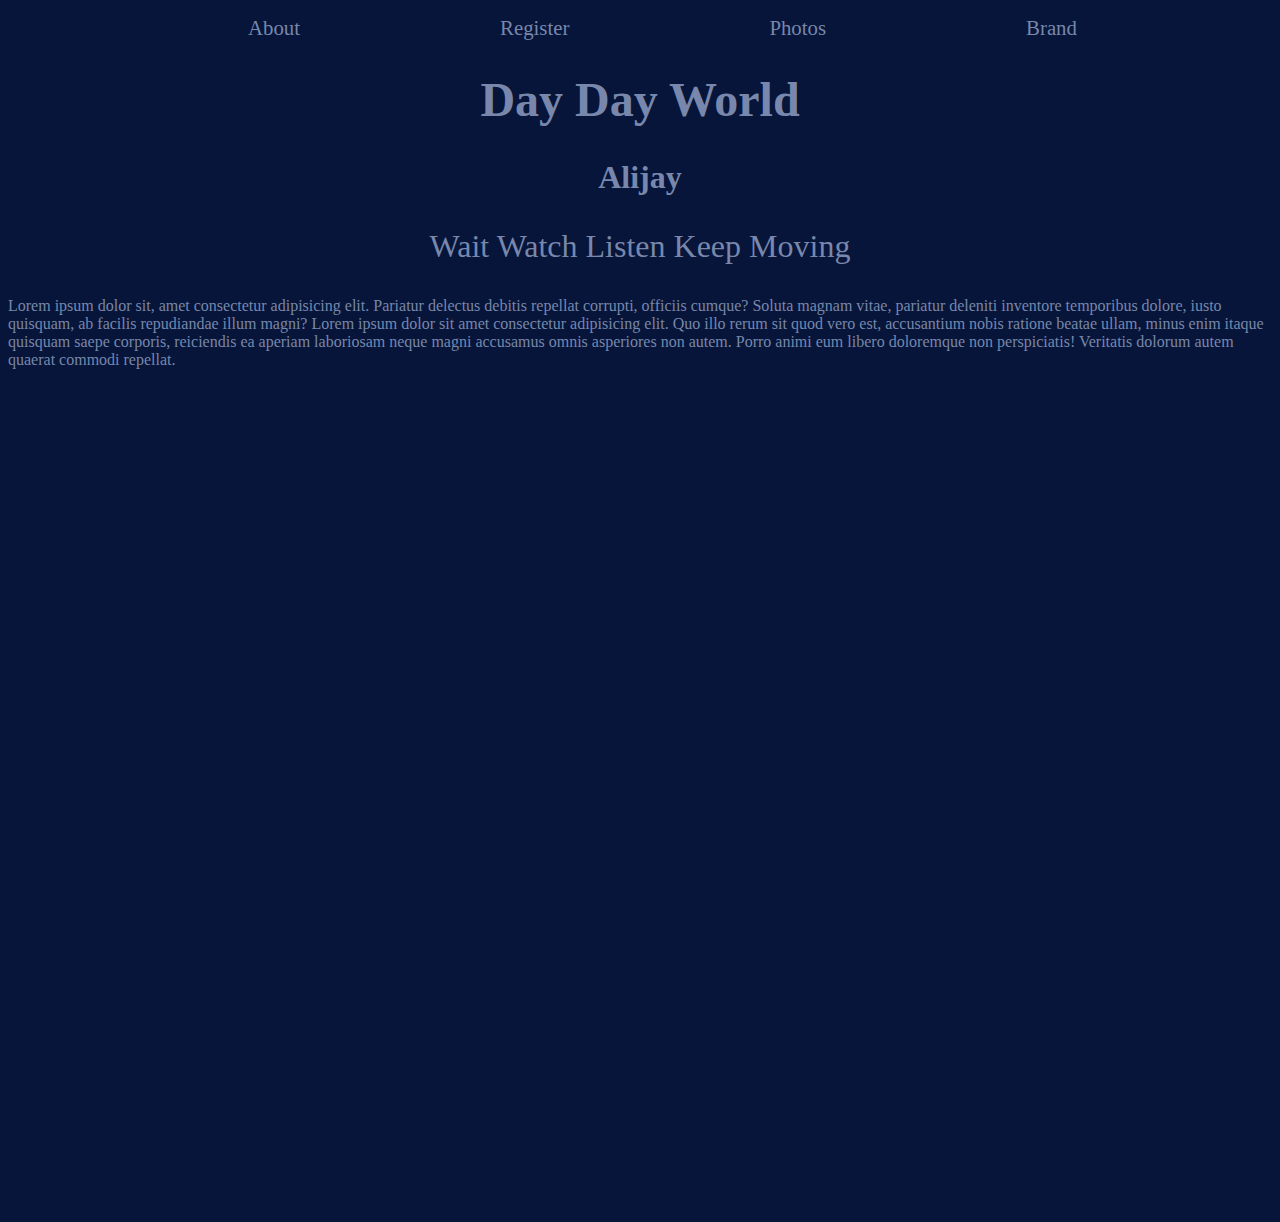
<file: index.html>
<!DOCTYPE html>
<html lang="en">
<head>
  <meta charset="UTF-8">
  <meta http-equiv="X-UA-Compatible" content="IE=edge">
  <meta name="viewport" content="width=device-width, initial-scale=1.0">
  <title>Day Day World</title>
  <link rel="stylesheet" type="text/css"  href="style.css">
</head>

<body>
  <nav>
    <ul>
      <li ><a href="#">About</a></li>
        <li><a href="register.html">Register</a></li>
        <li><a href="photos.html">Photos</a></li>
        <li ><a href="#">Brand</a></li>
    </ul>
  </nav>

  <header>
    <h1>Day Day World</h1>
    <h2>Alijay</h2>
    <p>Wait Watch Listen Keep Moving</p>
  </header>

  <section id="about">
    <p>Lorem ipsum dolor sit, amet consectetur adipisicing elit. Pariatur delectus debitis repellat corrupti, officiis cumque? Soluta magnam vitae, pariatur deleniti inventore temporibus dolore, iusto quisquam, ab facilis repudiandae illum magni? Lorem ipsum dolor sit amet consectetur adipisicing elit. Quo illo rerum sit quod vero est, accusantium nobis ratione beatae ullam, minus enim itaque quisquam saepe corporis, reiciendis ea aperiam laboriosam neque magni accusamus omnis asperiores non autem. Porro animi eum libero doloremque non perspiciatis! Veritatis dolorum autem quaerat commodi repellat.</p>
  </section>

  <section id="dayDayPic">

  </section>

  <section id="AlijayVids">
    <iframe  width="466" height="829" src="https://www.youtube.com/embed/14zzcARSdp8" title="PromFresh" frameborder="0" allow="accelerometer; autoplay; clipboard-write; encrypted-media; gyroscope; picture-in-picture" allowfullscreen secure ></iframe>
  </section>
 
</body>
<footer>

</footer>
</html>
</file>
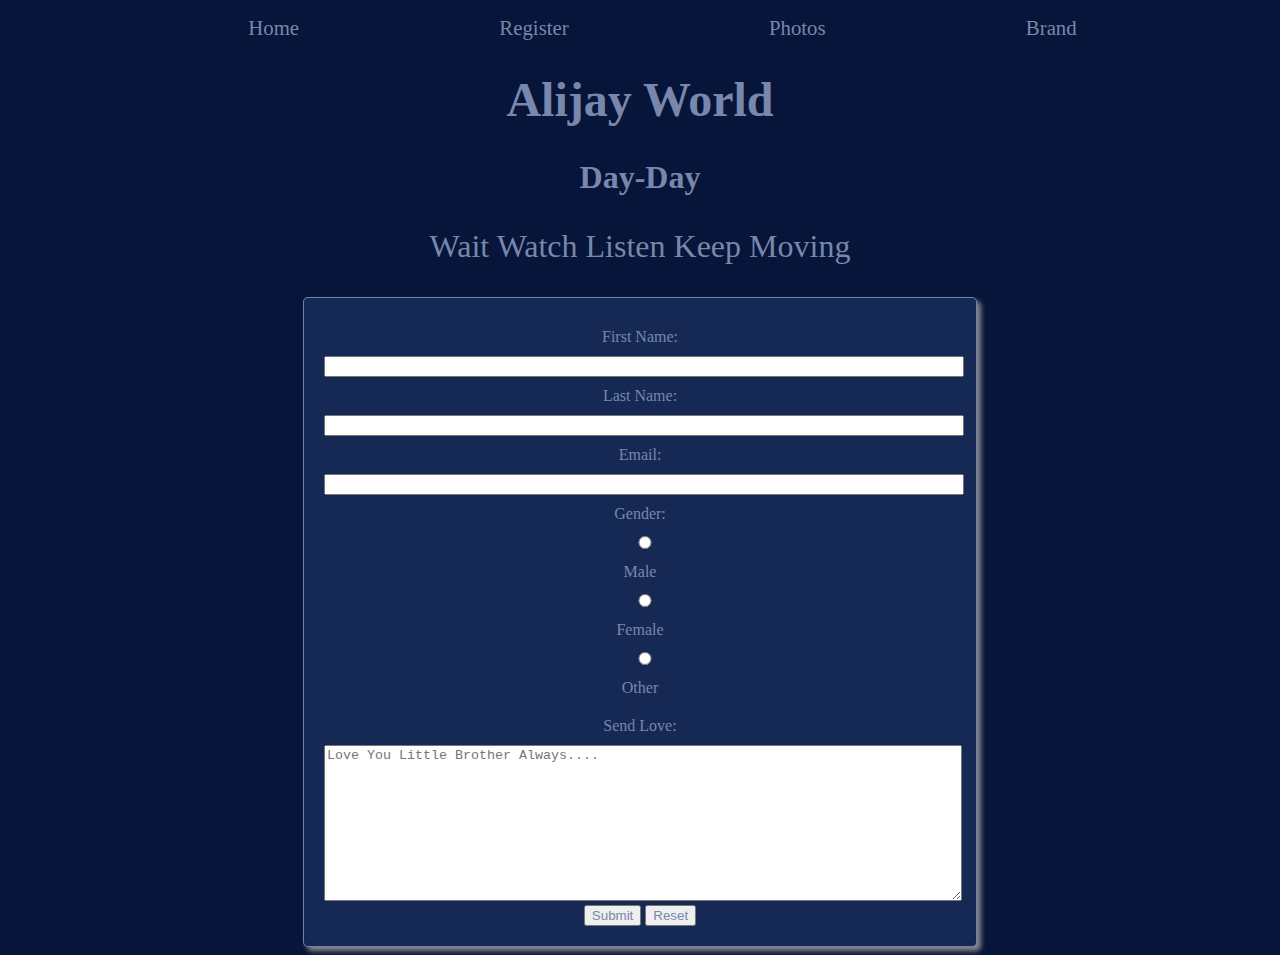
<file: register.html>
<!DOCTYPE html>
<html lang="en">
<head>
  <meta charset="UTF-8">
  <meta http-equiv="X-UA-Compatible" content="IE=edge">
  <meta name="viewport" content="width=device-width, initial-scale=1.0">
  <title>Register</title>
  <link rel="stylesheet" type="text/css" href="style.css">
</head>
<body>
    <nav>
      <ul>
        <li ><a href="index.html">Home</a></li>
        <li><a href="register.html">Register</a></li>
        <li><a href="photos.html">Photos</a></li>
        <li ><a href="#">Brand</a></li>
      </ul>
    </nav>

    <header>
      <h1>Alijay World</h1>
      <h2>Day-Day</h2>
    <p>Wait Watch Listen Keep Moving</p>

    </header>

  <form method="Get">
  
    <label for="firstName" id="firstNameLabel" > First Name: </label><br>
    <input type="text" name ="firstName" id="firstName" required><br>

    <label for="lastName" id="lastNameLabel"> Last Name: </label><br>
    <input type="text" name ="lastName" id="lastName" required><br>

    <label for="email">Email: </label><br>
    <input type="email" name="email" id="email" required><br>

    <div>
      <label for="gender">Gender:</label><br>
      <input type="radio" title="gender" name="gender" id="male" value="male">
      <label for="gender">Male</label>
  
      <input type="radio" title="gender" name="gender" id="female" value="female">
      <label for="gender">Female</label>
  
      <input type="radio" title="gender" name="gender" id="other">
      <label for="gender">Other</label>
    </div>

    <label for="text" title="sendLove" name="sendLove">Send Love: </label><br>

    <textarea type="text" id="sendLove" name="sendLove" required cols="20" rows="10
    " placeholder="Love You Little Brother Always...."></textarea>
<br>
    <button type="submit" id="submit" name="submit">Submit</button>
    <button type="reset" id="reset" name="reset">Reset</button>
  </form>
</body>
</html>
</file>
<file: style.css>
*{
  color: rgb(120, 135, 171);
  list-style: none;
  text-decoration: none;
}
/* Header */

/* Body */
body{
  background-color: rgb(6, 21, 57);
  /* background: url(img\promFlyOne.png);
  background-size: cover; */
}

/* Navigation */
body > nav > ul{
  display: flex;
  justify-content: space-evenly; 
}

nav > ul > li{
font-size: 1.3em;
  margin-left: 5px;
}

a{
  cursor: pointer;
}

h1{
  font-size: 3em;
}
h2, h2 + p {
 font-size: 2em; 
}

h1, h2, header p{
  text-align: center;
}

/*iframe */
iframe{
display: flex;
width: 100vw;
flex-wrap: nowrap;
justify-content: center;

}

/* form */
form {
  border-radius: 5px;
  text-align: center;
  border: 1px rgba(120, 135, 171, 0.935) solid;
  height: 100%;
  width: 50%;
  margin-left: auto;
  margin-right: auto;
  padding: 20px;
  background-color: rgb(22, 41, 85); 
  box-shadow: 4px 4px 5px #888; 
}

form > label, 
div > label {
  display: inline-block;
  text-align: left;
  margin:10px 0;
}
input,
textarea{
  width: 100%;
}

main img {
  width: 300px;
  height: 400px;
  margin: 10px;
  transition: all 1s;
} 
main img:hover {
  transform: scale(1.1);
  box-shadow: 4px 4px 5px #888; 
}

.photoContainer {
  display:flex;
  flex-wrap:wrap; 
  justify-content: center;
}
</file>
